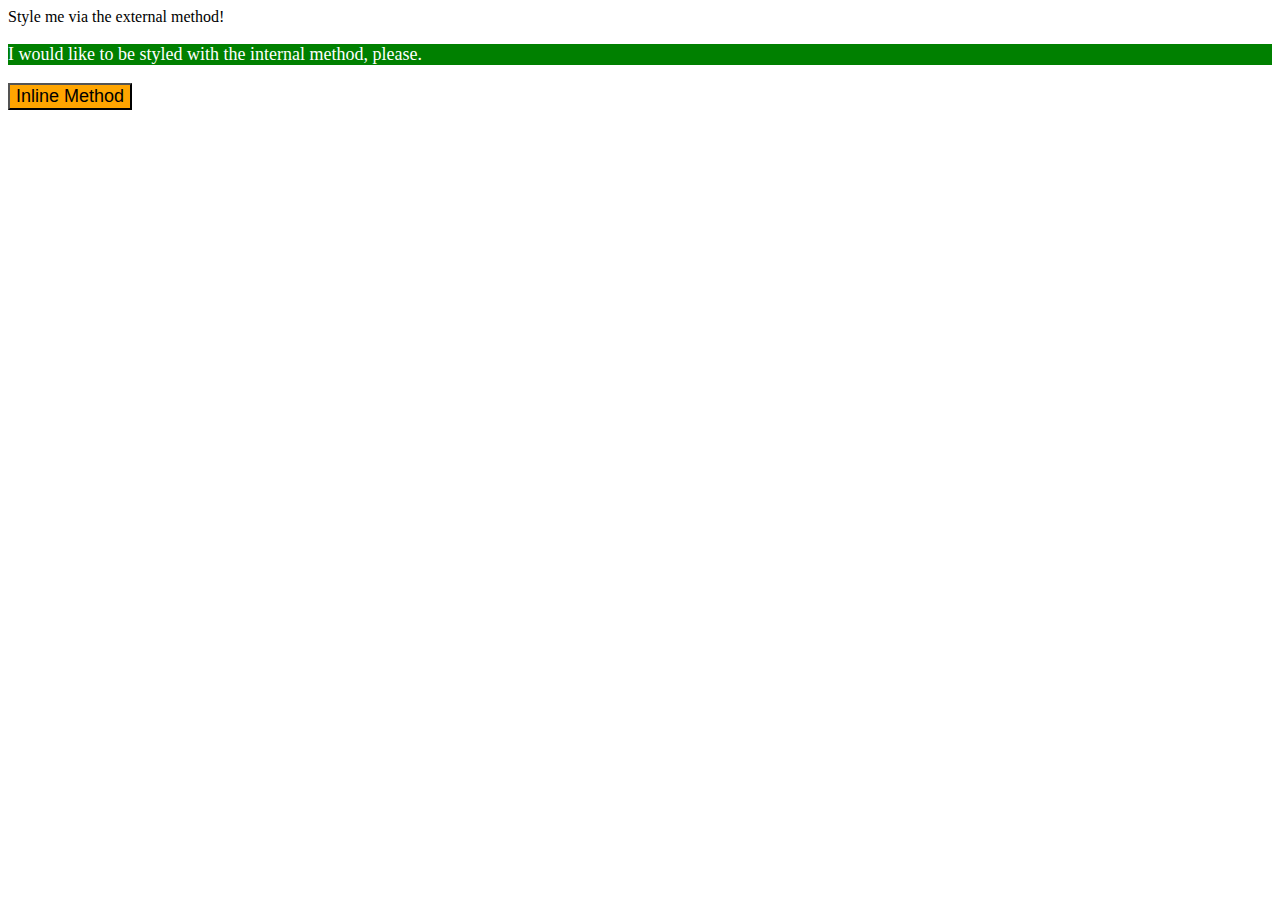
<file: foundations/01-css-methods/index.html>
<!DOCTYPE html>
<html lang="en">
  <head>
    <meta charset="UTF-8">
    <meta http-equiv="X-UA-Compatible" content="IE=edge">
    <meta name="viewport" content="width=device-width, initial-scale=1.0">
    <title>Methods for Adding CSS</title>
  </head>
  <body>
    <div> Style me via the external method!</div> 
      <link rel="Practice" href="styles.css"> 
      <style> p {background-color: green;
        color: white; 
        font-size: 18px;}</style>
    <p>I would like to be styled with the internal method, please.</p> 
   <button style=" background-color: orange; font-size: 18px">Inline Method</button>
  </body>
</html>
</file>
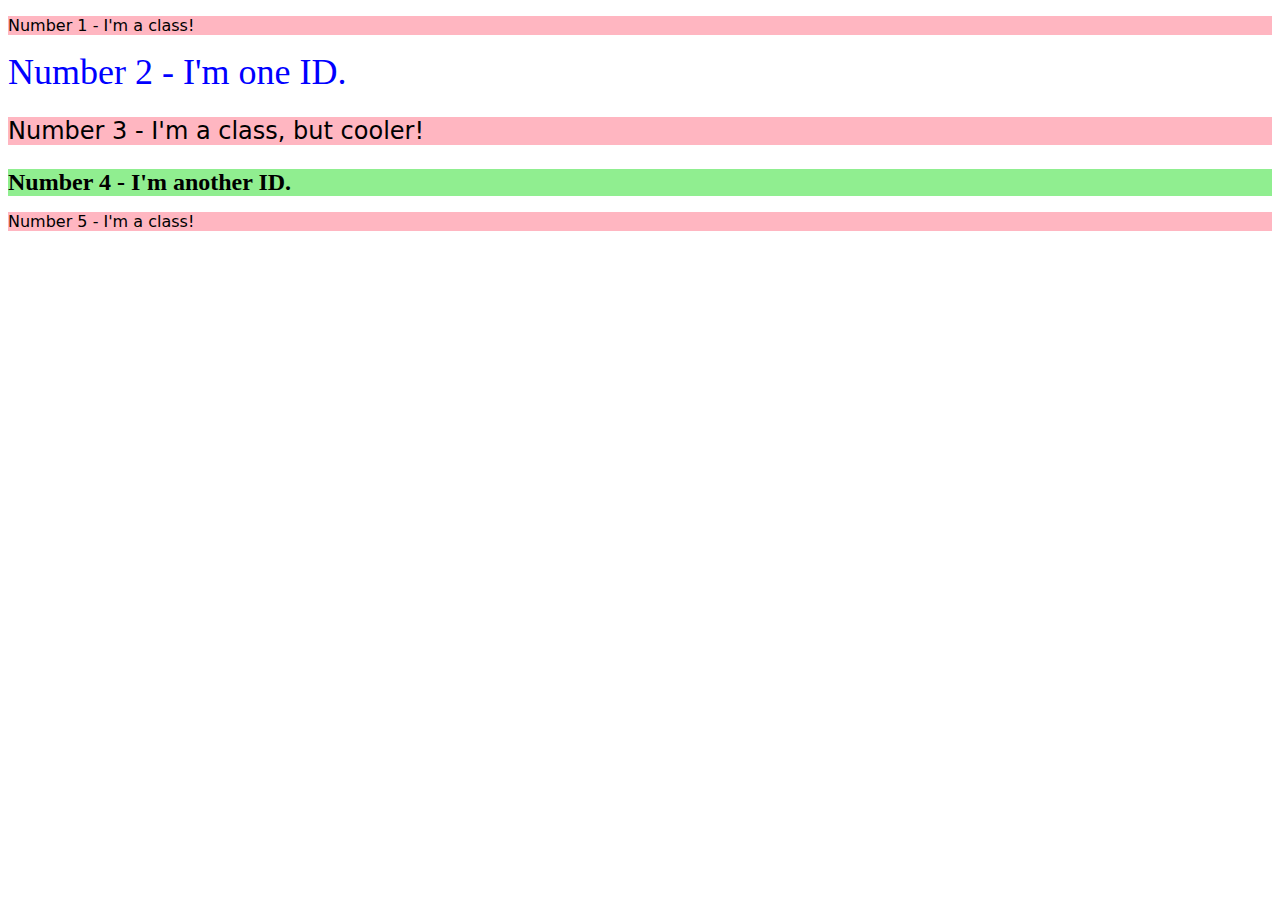
<file: foundations/02-class-id-selectors/index.html>
<!DOCTYPE html>
<html lang="en">
  <head>
    <meta charset="UTF-8">
    <meta http-equiv="X-UA-Compatible" content="IE=edge">
    <meta name="viewport" content="width=device-width, initial-scale=1.0">
    <title>Class and ID Selectors</title>
    <link rel="stylesheet" href="style.css">
  </head>
  <body>
    <p class="odd">Number 1 - I'm a class!</p>

    <div id="two" >Number 2 - I'm one ID.</div>

    <p class="odd oddly-cool">Number 3 - I'm a class, but cooler!</p>

    <div id="four">Number 4 - I'm another ID.</div>

    <p class="odd">Number 5 - I'm a class!</p>

  </body>
</html>
</file>
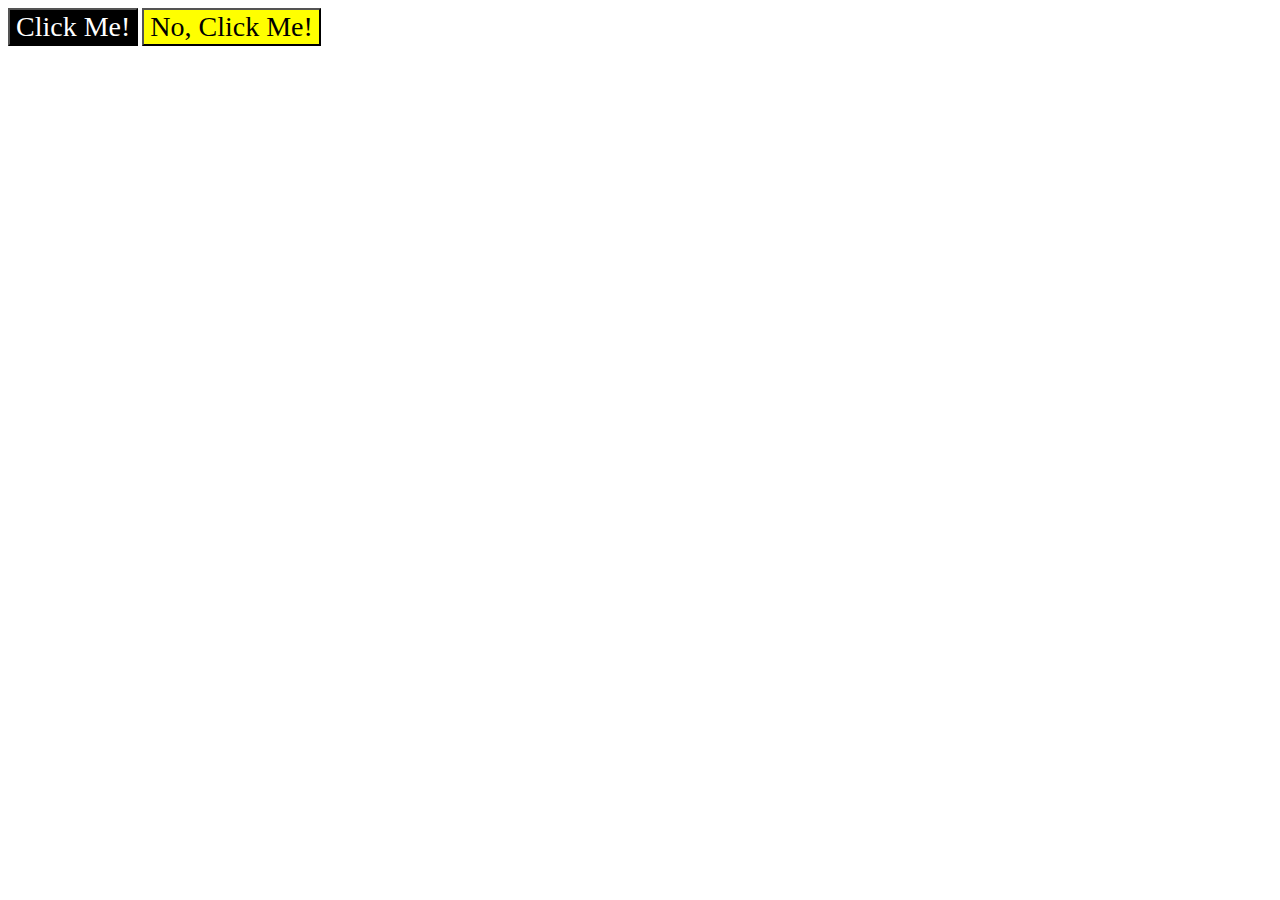
<file: foundations/03-grouping-selectors/index.html>
<!DOCTYPE html>
<html lang="en">
  <head>
    <meta charset="UTF-8">
    <meta http-equiv="X-UA-Compatible" content="IE=edge">
    <meta name="viewport" content="width=device-width, initial-scale=1.0">
    <title>Grouping Selectors</title>
    <link rel="stylesheet" href="style.css">
  </head>
  <body>
    <button class="first">Click Me!</button>
    <button class="second">No, Click Me!</button>
  </body>
</html>
</file>
<file: foundations/02-class-id-selectors/style.css>
.odd {
    background-color:lightpink;
    font-family: Verdana, "DejaVu Sans", sans-serif;
  }
  
  .oddly-cool {
    font-size: 24px;
  }
  
  #two {
    color: blue;
    font-size: 36px;
  }
  
  #four {
    background-color:lightgreen;
    font-size: 24px;
    font-weight: bold;
  }
</file>
<file: foundations/03-grouping-selectors/style.css>
.first {color: white; 
    background-color: black;}

.second {background-color: yellow;}

.first,
     .second {font-size: 28px;
    font-family: 'Times New Roman', Helvetica, sans-serif;}
</file>
